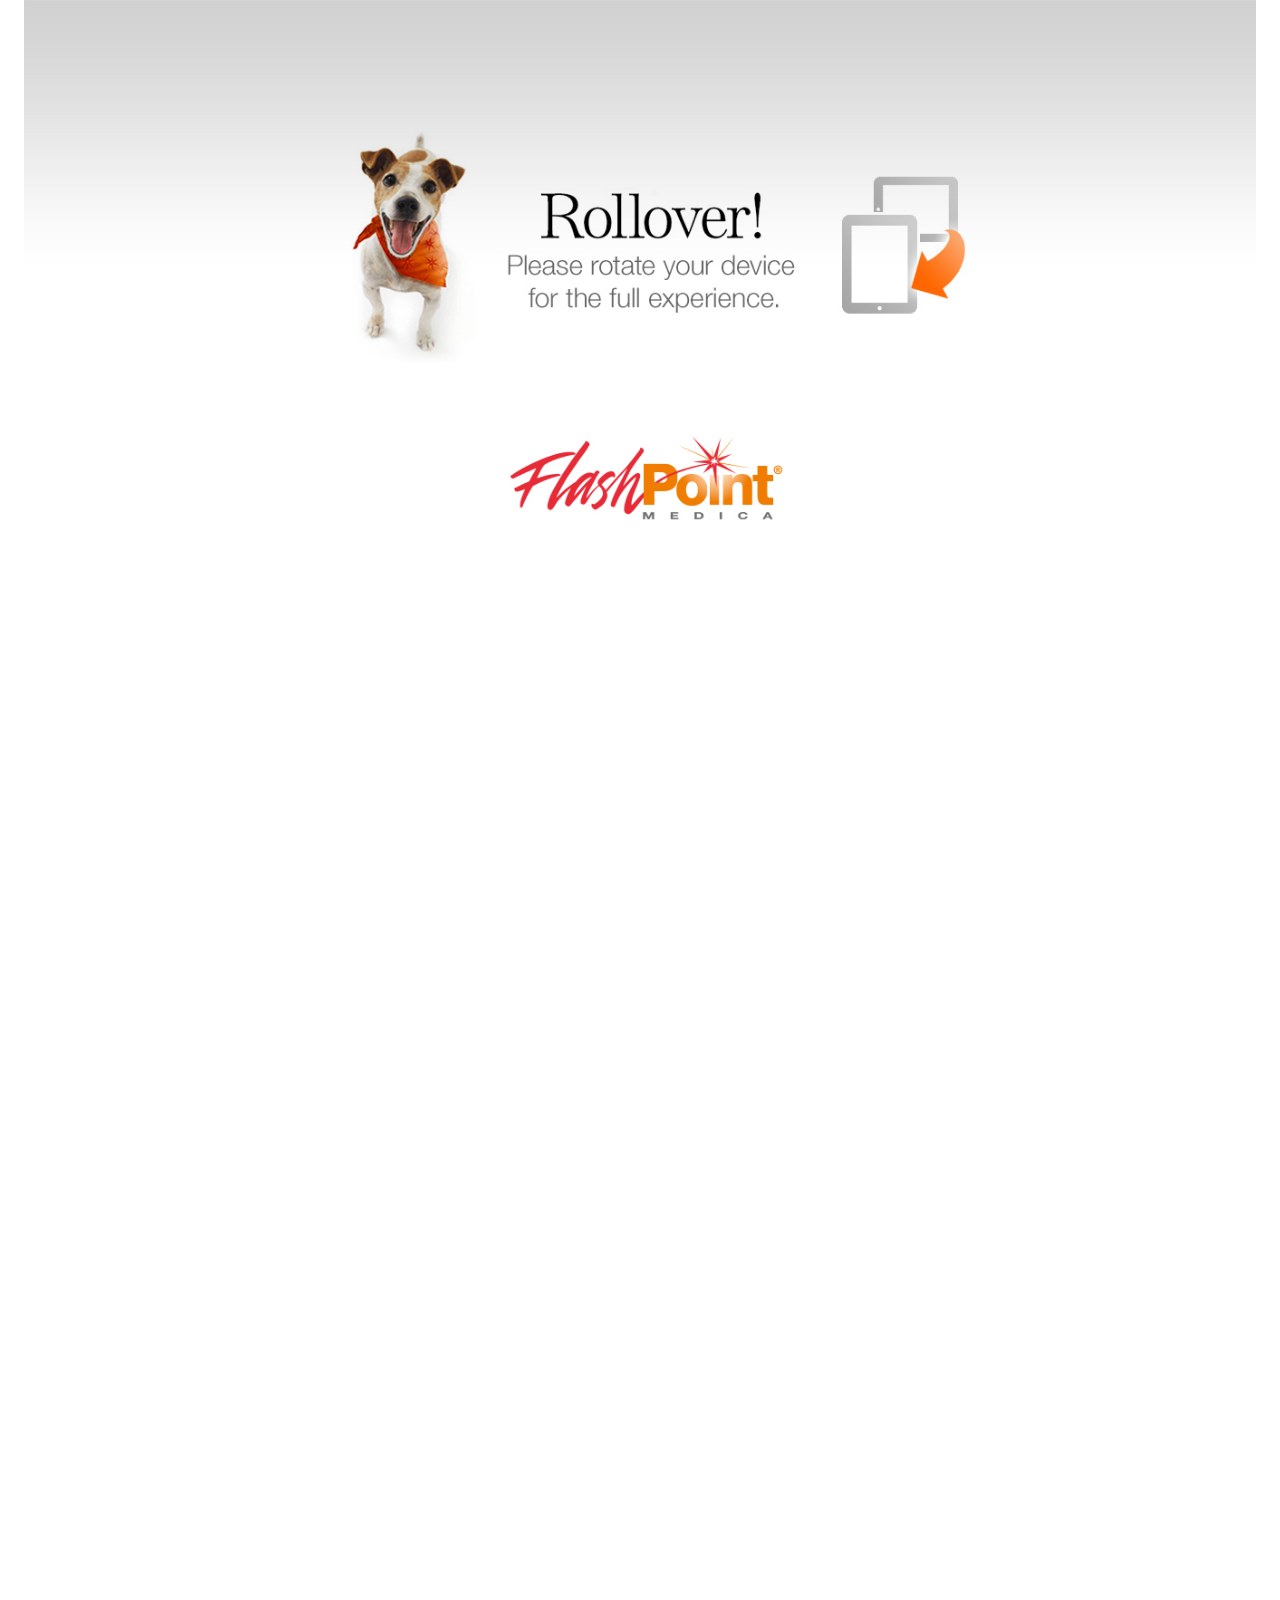
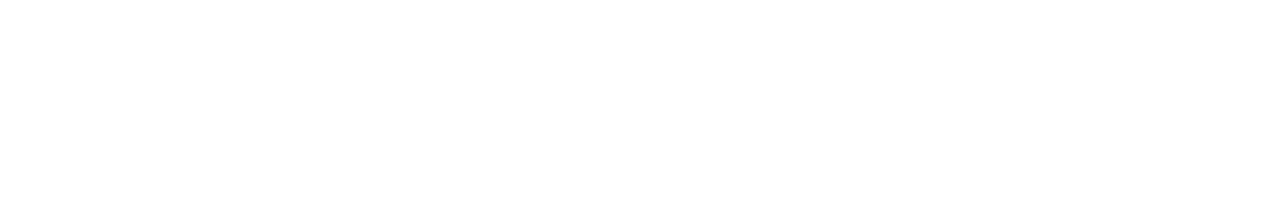
<file: mobile/index.html>
<!doctype html>
<!--[if lt IE 7]> <html class="ie6 oldie"> <![endif]-->
<!--[if IE 7]>    <html class="ie7 oldie"> <![endif]-->
<!--[if IE 8]>    <html class="ie8 oldie"> <![endif]-->
<!--[if gt IE 8]><!-->
<html class="">
<!--<![endif]-->
<head>
<meta charset="UTF-8">
<meta name="viewport" content="width=device-width, initial-scale=1">
<title>Flashpoint Medica</title>
<link href="css/boilerplate.css" rel="stylesheet" type="text/css">
<link href="css/main.css" rel="stylesheet" type="text/css">

<!-- 
To learn more about the conditional comments around the html tags at the top of the file:
paulirish.com/2008/conditional-stylesheets-vs-css-hacks-answer-neither/

Do the following if you're using your customized build of modernizr (http://www.modernizr.com/):
* insert the link to your js here
* remove the link below to the html5shiv
* add the "no-js" class to the html tags at the top
* you can also remove the link to respond.min.js if you included the MQ Polyfill in your modernizr build 
-->
<!--[if lt IE 9]>
<script src="//html5shiv.googlecode.com/svn/trunk/html5.js"></script>
<![endif]-->
<script src="js/respond.min.js"></script>
<script src="js/jquery-1.10.2.min.js"></script>
<script src="js/navi.js"></script>

</head>
<body>
	<div class="gridContainer clearfix">
      
	  <nav id="topnav" class="fluid">
	    <ul id="topnavlist" class="fluid fluidList">
	      <li id="homebtn" class="fluid">home</li>
	      <a href="clients.html"><li id="clientsbtn" class="fluid">clients</li></a>
          <a href="work.html"><li id="workbtn" class="fluid">work</li></a>
	      <a href="contact.html"><li id="contactbtn" class="fluid">contact</li></a> 
        </ul>
      </nav>
      
      <div id="logoheader" class="fluid"></div>
      
       <div id="marq" class="fluid"></div>
       
       <div id="sectionrule" class="fluid"><img src="images/rule.png" width="100%"/></div>
      
      <div id="sectionheaderdiv" class="fluid">Capabilities</div>
<div id="sectiontextdiv" class="fluid">Keep your brand center stage with innovative solutions that bring real results. We offer a solid expertise in healthcare marketing and innovative thinking to the application of digital technology.</div>
		<div id="sectionlistdiv" class="fluid"> 
      	<ul id="capeslist" class="fluid fluidList">
      		<li id="capesli1" class="fluid">Advertising & Promotions</li>
      		<li id="capesli2" class="fluid">Digital Integration</li>
      		<li id="capesli3" class="fluid">Strategic Services</li>
      		<li id="capesli4" class="fluid">Promotional Education</li>
      		<li id="capesli5" class="fluid">Global Network</li>
      	</ul>
        <div id="capesdogdiv" class="fluid"><img src="images/capesdog.png"  alt=""/></div>
       </div>
       
       
       <div id="socializewus" class="fluid">
       		<img src="images/socializewithus.png"  alt=""/>
       </div>
       
       <div id="socialhomebtns" class="fluid">
       	<ul id="socialbtslist" class="fluid fluidList">
          <a href="https://www.facebook.com/FlashpointMedica/"><li id="fbhomeli" class="fluid"><img src="images/fb_home.png"/></li></a>
          <a href="http://twitter.com/flashpointny"><li id="twitterhomeli" class="fluid"><img src="images/twitter_home.png"/></li></a>
          <a href="http://www.linkedin.com/company/74781?trk=tyah"><li id="linkedinhomeli" class="fluid"><img src="images/linkedin_home.png"/></li></a>
        </ul>
        </div>
        
        <footer id="homefooter" class="fluid">
        	<p>&#169; 2013 Flashpoint Medica. All rights reserved.</p>
        </footer>
  
  
  
  
  
  
</div>
</body>
</html>
</file>
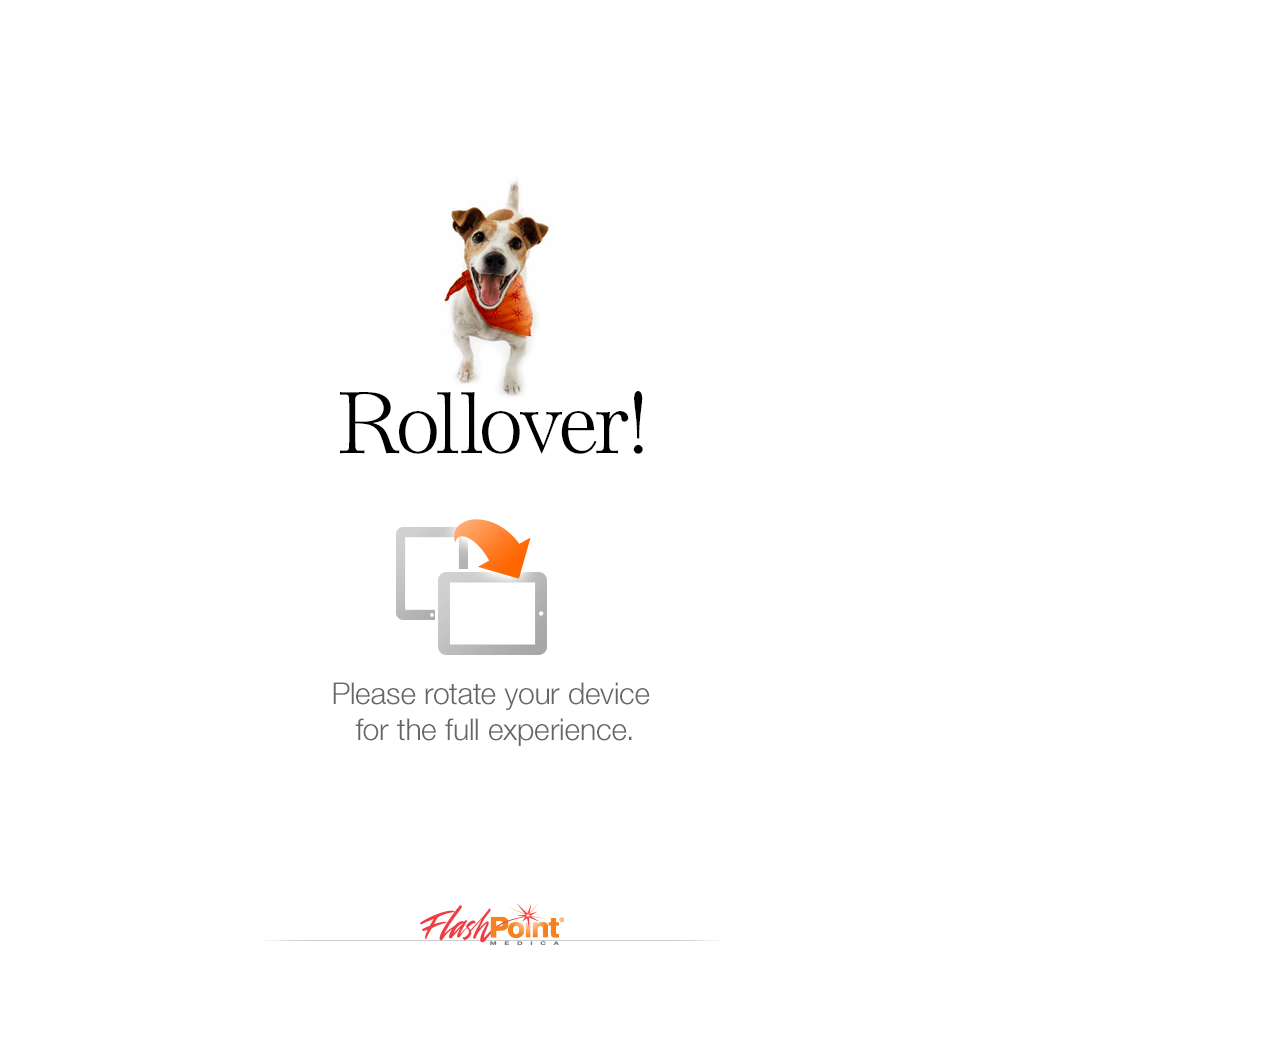
<file: ipad/rollover.html>
<!DOCTYPE html PUBLIC "-//W3C//DTD XHTML 1.0 Transitional//EN" "http://www.w3.org/TR/xhtml1/DTD/xhtml1-transitional.dtd">
<html xmlns="http://www.w3.org/1999/xhtml">
<head>
<meta http-equiv="Content-Type" content="text/html; charset=UTF-8" />
<title>Flashpoint Medica</title>

<script src="../js/script.js"></script>

<script>

		readDeviceOrientation();
		window.onorientationchange = readDeviceOrientation;
			function readDeviceOrientation() {                 		
				if (Math.abs(window.orientation) === 90) {
					// Landscape
					//alert("landscape 2");
					//$("#coverSoTheMarqueeCanScroll2").hide();
					window.location="http://www.flashpointmedica.com/";
					
					
					
					
					
				} else {//
					// Portrait
					//alert("Portrait");
					
					
					
					//window.location.href="http://www.flashpointmedica.com/jenny/v3/ipad/rollover.html";
					
			
					//$(window).scrollTo(0,1100);
					//$("#coverSoTheMarqueeCanScroll2").css('top','0');
					//$("#coverSoTheMarqueeCanScroll2").css('left','0');
					//$("#coverSoTheMarqueeCanScroll2").css('z-index','98000');
					//setTimeout(function() {
					//$("#coverSoTheMarqueeCanScroll2").show();
					//},300)
					
					//$("#coverSoTheMarqueeCanScroll2").css('top','0');
					//$("#coverSoTheMarqueeCanScroll2").css('margin-left','0');
					//$("#coverSoTheMarqueeCanScroll2").css('z-index','9700');
					//document.getElementById('coverSoTheMarqueeCanScroll2').src='../img/ipad-portrait.png'
				}
			}


</script>
</head>

<body>

<img class="paw1" src="../img/ipad-portrait2.png" style="margin-left:100px;"   />
</body>
</html>
</file>
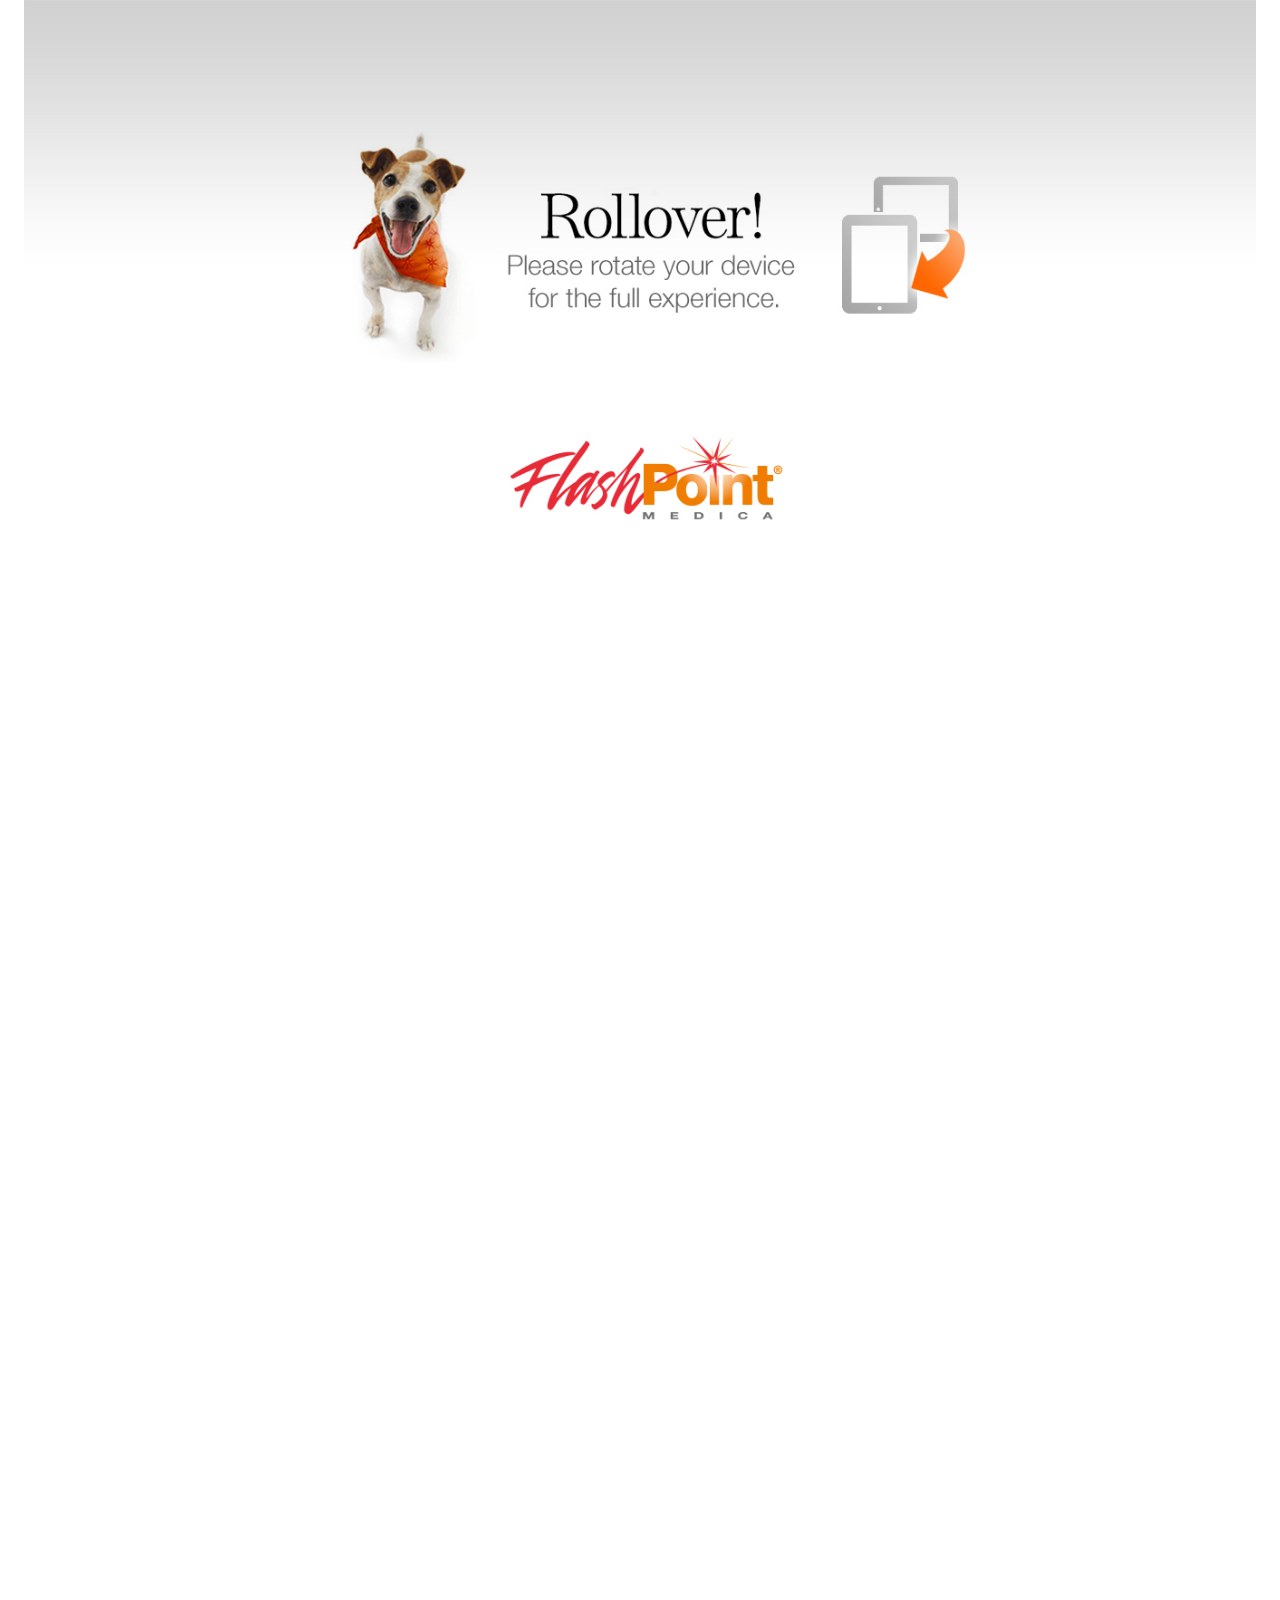
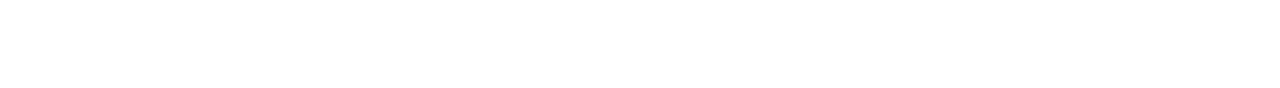
<file: mobile/clients.html>
<!doctype html>
<!--[if lt IE 7]> <html class="ie6 oldie"> <![endif]-->
<!--[if IE 7]>    <html class="ie7 oldie"> <![endif]-->
<!--[if IE 8]>    <html class="ie8 oldie"> <![endif]-->
<!--[if gt IE 8]><!-->
<html class="">
<!--<![endif]-->
<head>
<meta charset="UTF-8">
<meta name="viewport" content="width=device-width, initial-scale=1">
<title>Flashpoint Medica</title>
<link href="css/boilerplate.css" rel="stylesheet" type="text/css">
<link href="css/main.css" rel="stylesheet" type="text/css">
<!-- 
To learn more about the conditional comments around the html tags at the top of the file:
paulirish.com/2008/conditional-stylesheets-vs-css-hacks-answer-neither/

Do the following if you're using your customized build of modernizr (http://www.modernizr.com/):
* insert the link to your js here
* remove the link below to the html5shiv
* add the "no-js" class to the html tags at the top
* you can also remove the link to respond.min.js if you included the MQ Polyfill in your modernizr build 
-->
<!--[if lt IE 9]>
<script src="//html5shiv.googlecode.com/svn/trunk/html5.js"></script>
<![endif]-->
<script src="js/respond.min.js"></script>
<script src="js/jquery-1.10.2.min.js"></script>
<script src="js/navcl.js"></script>
</head>
<body>
	<div class="gridContainer clearfix">
    	<nav id="topnav" class="fluid">
	    <ul id="topnavlist" class="fluid fluidList">
	      <a href="index.html"><li id="homebtn" class="fluid">home</li></a>
	      <li id="clientsbtn" class="fluid">clients</li>
          <a href="work.html"><li id="workbtn" class="fluid">work</li></a>
	      <a href="contact.html"><li id="contactbtn" class="fluid">contact</li></a>
        </ul>
      </nav>
       
       <div id="innerlogodiv" class="fluid">
   		 <ul id="innertopheaderlist" class="fluid fluidList">
        		<li id="innerlogoli" class="fluid"></li>
           	<li id="selectedworkbtnli" class="fluid"></li>
         </ul> 
        </div>
        
      <div id="sectionheaderdiv" class="fluid">Clients</div>
<div id="sectiontextdiv" class="fluid">Some of the world’s best healthcare companies are our companions.</div>
		<div id="sectionlistdiv" class="fluid"> 
      	<ul id="clientslist" class="fluid fluidList">
      		<li id="clientsli1" class="fluid">&#8226; Acorda Therapeutics: <span style="color:#ff6600"><strong>Ampyra</strong></span></li>
      		<li id="clientsli2" class="fluid">&#8226; Celgene: <span style="color:#ff6600"><strong>LifebankUSA</strong></span></li>
      		<li id="clientsli3" class="fluid">&#8226; Crescendo Bioscience: <span style="color:#ff6600"><strong>Vectra DA</strong></span></li>
           <li id="clientsli9" class="fluid">&#8226; Entrotech Life Sciences: <span style="color:#ff6600"><strong>Antimicrobial Franchise</strong></span></li>
      		<li id="clientsli4" class="fluid">&#8226; Genentech: <span style="color:#ff6600"><strong>Actemra, Tarceva</strong></span></li>
           <li id="clientsli5" class="fluid">&#8226; Gilead: <span style="color:#ff6600"><strong>HIV Franchise</strong></span></li>
           <li id="clientsli6" class="fluid">&#8226; ProStrakan: <span style="color:#ff6600"><strong>Sancuso</strong></span></li>
           <li id="clientsli7" class="fluid">&#8226; Supernus Pharmaceuticals: <span style="color:#ff6600"><strong>Oxtellar XR</strong></span></li>
           <li id="clientsli8" class="fluid">&#8226; Takeda: <span style="color:#ff6600"><strong>Fasiglifam</strong></span></li>
      	</ul>
       </div>
       
      <!-- 
      <div id="sectionrule" class="fluid"><img src="images/rule.png" width="100%"/></div>
      <div id="sectionheaderdiv" class="fluid">Best-in-show Ideas</div>
       <div id="bestinshowdiv" class="fluid">
   		 <ul id="bestinshowlist" class="fluid fluidList">
            	  <li id="bestinshowli1" class="fluid"></li>
                <li id="bestinshowli2" class="fluid"></li>
                <li id="bestinshowli3" class="fluid"></li>
                <li id="bestinshowli4" class="fluid"></li>
                <li id="bestinshowli5" class="fluid"></li>
           </ul>
        </div> 
    -->

       
       
<!--<--DO NOT REMOVE BELOW THIS-->
<div id="socializewus" class="fluid">
       		<img src="images/socializewithus.png"  alt=""/>
       </div>
       
       <div id="socialhomebtns" class="fluid">
       	<ul id="socialbtslist" class="fluid fluidList">
          <a href="https://www.facebook.com/FlashpointMedica/"><li id="fbhomeli" class="fluid"><img src="images/fb_home.png"/></li></a>
          <a href="http://twitter.com/flashpointny"><li id="twitterhomeli" class="fluid"><img src="images/twitter_home.png"/></li></a>
          <a href="http://www.linkedin.com/company/74781?trk=tyah"><li id="linkedinhomeli" class="fluid"><img src="images/linkedin_home.png"/></li></a>
        </ul>
        </div>
        
        <footer id="homefooter" class="fluid">
        	<p>&#169; 2013 Flashpoint Medica. All rights reserved.</p>
        </footer>
  
  
  
  
  
  
</div>
</body>
</html>
</file>
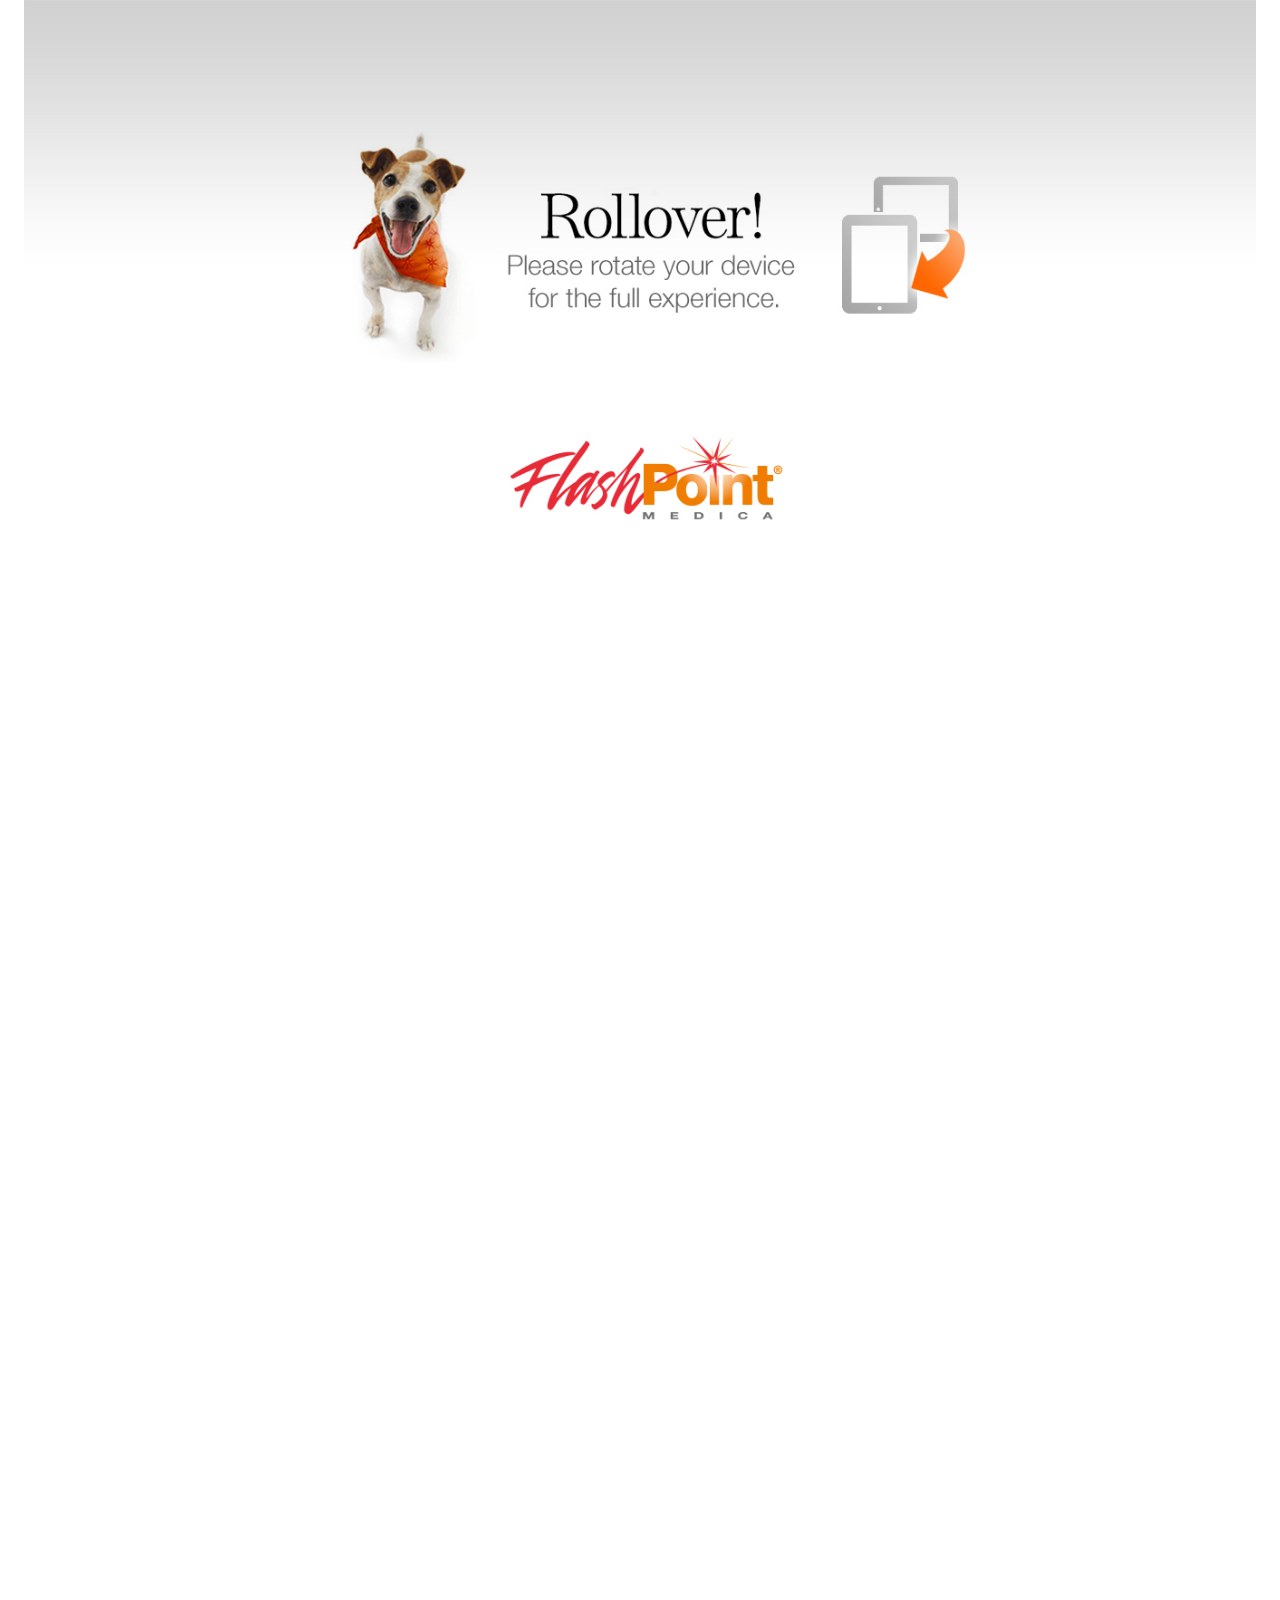
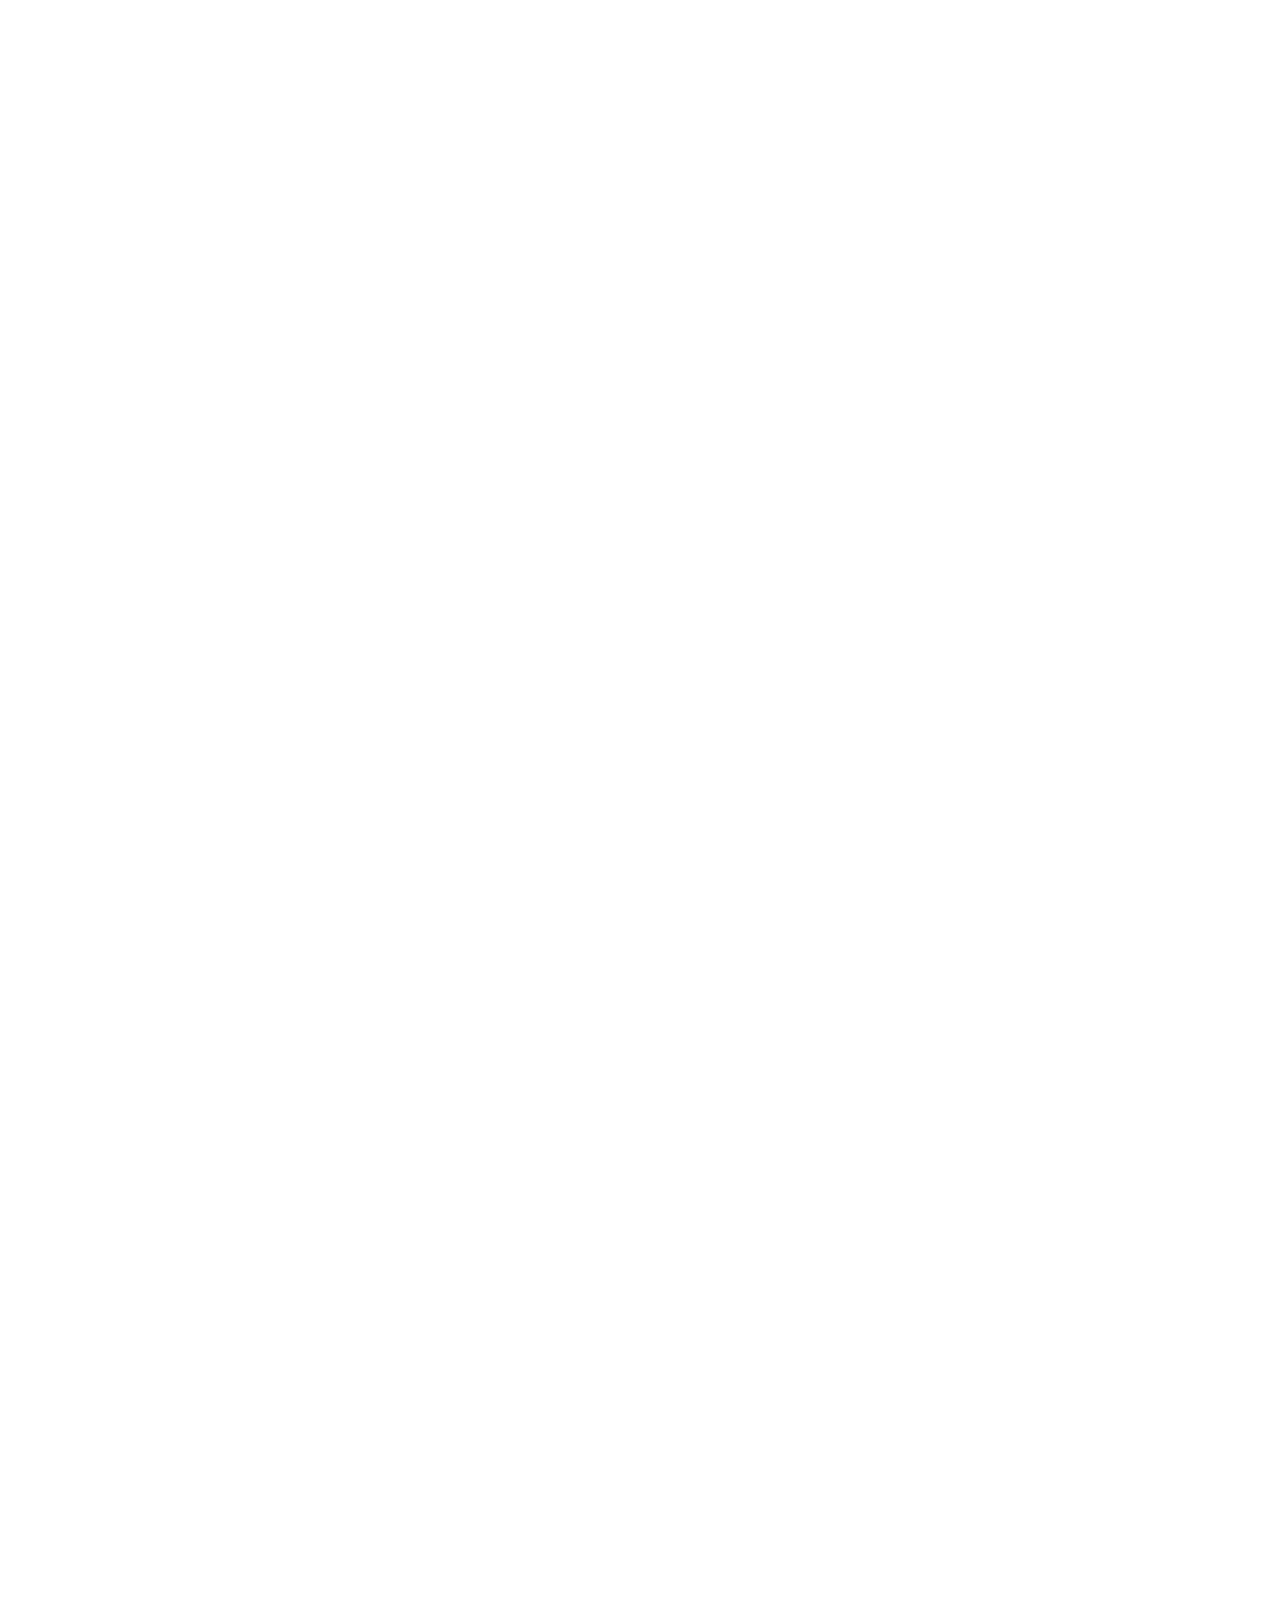
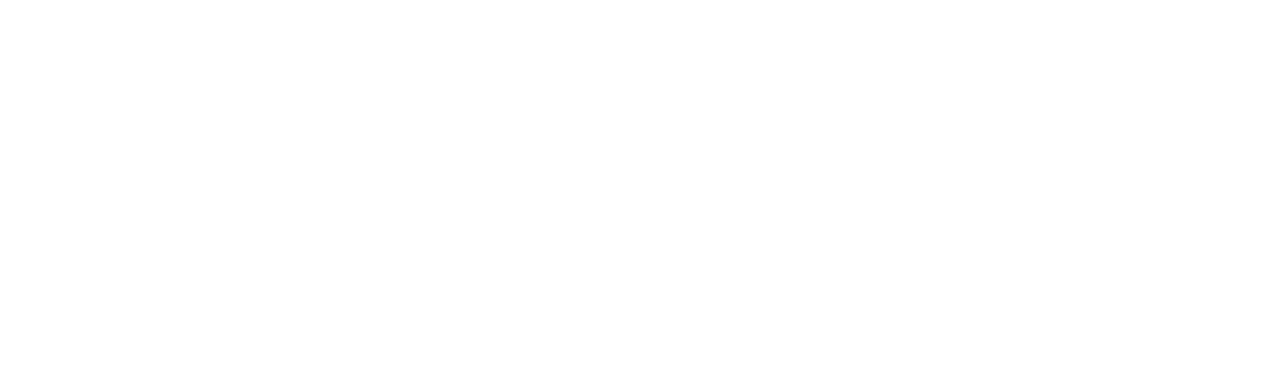
<file: mobile/contact.html>
<!doctype html>
<!--[if lt IE 7]> <html class="ie6 oldie"> <![endif]-->
<!--[if IE 7]>    <html class="ie7 oldie"> <![endif]-->
<!--[if IE 8]>    <html class="ie8 oldie"> <![endif]-->
<!--[if gt IE 8]><!-->
<html class="">
<!--<![endif]-->
<head>
<meta charset="UTF-8">
<meta name="viewport" content="width=device-width, initial-scale=1">
<title>Flashpoint Medica</title>
<link href="css/boilerplate.css" rel="stylesheet" type="text/css">
<link href="css/main.css" rel="stylesheet" type="text/css">
<!-- 
To learn more about the conditional comments around the html tags at the top of the file:
paulirish.com/2008/conditional-stylesheets-vs-css-hacks-answer-neither/

Do the following if you're using your customized build of modernizr (http://www.modernizr.com/):
* insert the link to your js here
* remove the link below to the html5shiv
* add the "no-js" class to the html tags at the top
* you can also remove the link to respond.min.js if you included the MQ Polyfill in your modernizr build 
-->
<!--[if lt IE 9]>
<script src="//html5shiv.googlecode.com/svn/trunk/html5.js"></script>
<![endif]-->
<script src="js/respond.min.js"></script>
<script src="js/jquery-1.10.2.min.js"></script>
<script src="js/navco.js"></script>
</head>
<body>
	<div class="gridContainer clearfix">
    	<nav id="topnav" class="fluid">
	    <ul id="topnavlist" class="fluid fluidList">
	      <a href="index.html"><li id="homebtn" class="fluid">home</li></a>
	      <a href="clients.html"><li id="clientsbtn" class="fluid">clients</li></a>
          <a href="work.html"><li id="workbtn" class="fluid">work</li></a>
	      <li id="contactbtn" class="fluid">contact</li>
        </ul>
      </nav>
       
       <div id="innerlogodiv" class="fluid">
   		 <ul id="innertopheaderlist" class="fluid fluidList">
        		<li id="innerlogoli" class="fluid"></li>
              <li id="leadershipbtnli" class="fluid"><img src="images/contactspacer.png" width="100%"/></li>
         </ul> 
        </div>
        
      <div id="sectionheaderdiv" class="fluid">Engage With Us</div>
			<div id="sectiontextdiv" class="fluid">
        	<div id="address">Flashpoint Medica<br/>158 West 29th Street<br/>5th Floor<br/>New York, NY 10001<br/>Email:<a href="mailto:info@flashpointmedica.com">info@flashpointmedica.com</a></div>
        	<div id="directionsbtn" class="fluid"><a onclick="openmapsapp();"><img src="images/directionsbtn.png"/></a></div>
		</div>

    
    	<div id="leadersdiv" class="fluid">
   		 <ul id="leaderlist" class="fluid fluidList">
            	  <li id="leadersli1" class="fluid"><img src="images/charlene_ll.jpg" width="100%"/><a href="tel:212-894-9753"><img src="images/phone.png" width="15%"/></a><a href="mailto:charlene.prounis@flashpointmedica.com"><img src="images/email_ll.png" width="15%"/></a></li>
                <li id="leadersrule" class="fluid"><img src="images/leadersrule.png"/></li>
                <li id="leadersli2" class="fluid"><img src="images/shira_ll.jpg" width="100%"/><a href="tel:212-894-9763"><img src="images/phone.png" width="15%"/></a><a href="mailto:shira.lawlor@flashpointmedica.com"><img src="images/email_ll.png" width="15%"/></a></li>
          </ul>
        </div>
      
    
         <div id="sectionrule" class="fluid"><img src="images/rule.png" width="100%"/></div>
         
         <div id="sectionheaderdiv" class="fluid">Join the Pack</div>
         <div id="sectiontextdiv" class="fluid">Think Flashpoint Medica might be right for you? Get in touch with our recruiter.</div>
    	<div id="leadersdiv" class="fluid">
   		 <ul id="leaderlist" class="fluid fluidList">
            	  <li id="leadersli3" class="fluid"><img src="images/laura_ll.jpg" width="100%"/><a href="mailto:laura.azar@flashpointmedica.com"><img src="images/email_ll.png" width="15%"/></a></li>
          </ul>
        </div>
       
       
       
       
       
<!--<--DO NOT REMOVE BELOW THIS-->
<div id="socializewus" class="fluid">
       		<img src="images/socializewithus.png"  alt=""/>
       </div>
       
       <div id="socialhomebtns" class="fluid">
       	<ul id="socialbtslist" class="fluid fluidList">
          <a href="https://www.facebook.com/FlashpointMedica/"><li id="fbhomeli" class="fluid"><img src="images/fb_home.png"/></li></a>
          <a href="http://twitter.com/flashpointny"><li id="twitterhomeli" class="fluid"><img src="images/twitter_home.png"/></li></a>
          <a href="http://www.linkedin.com/company/74781?trk=tyah"><li id="linkedinhomeli" class="fluid"><img src="images/linkedin_home.png"/></li></a>
        </ul>
        </div>
        
        <footer id="homefooter" class="fluid">
        	<p>&#169; 2013 Flashpoint Medica. All rights reserved.</p>
        </footer>
        
  
  
  
  
  
  
</div>
</body>
</html>
</file>
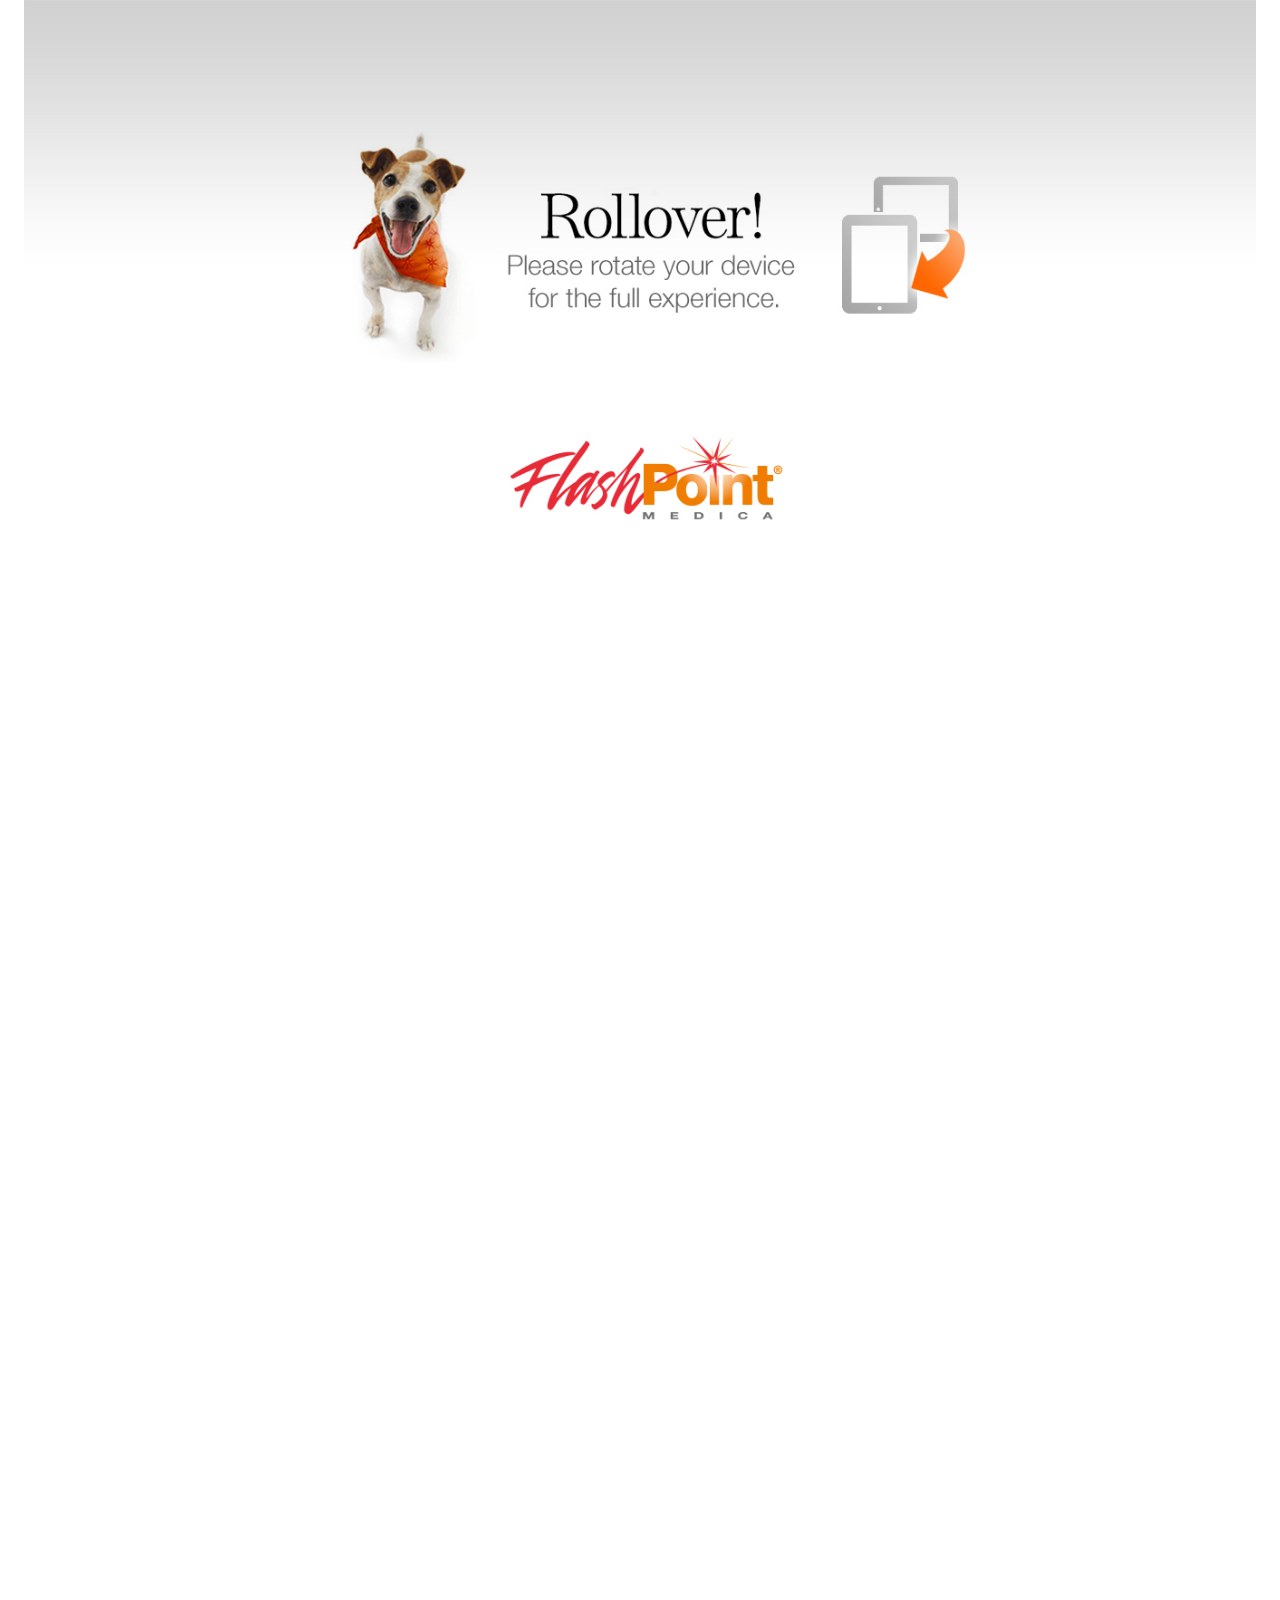
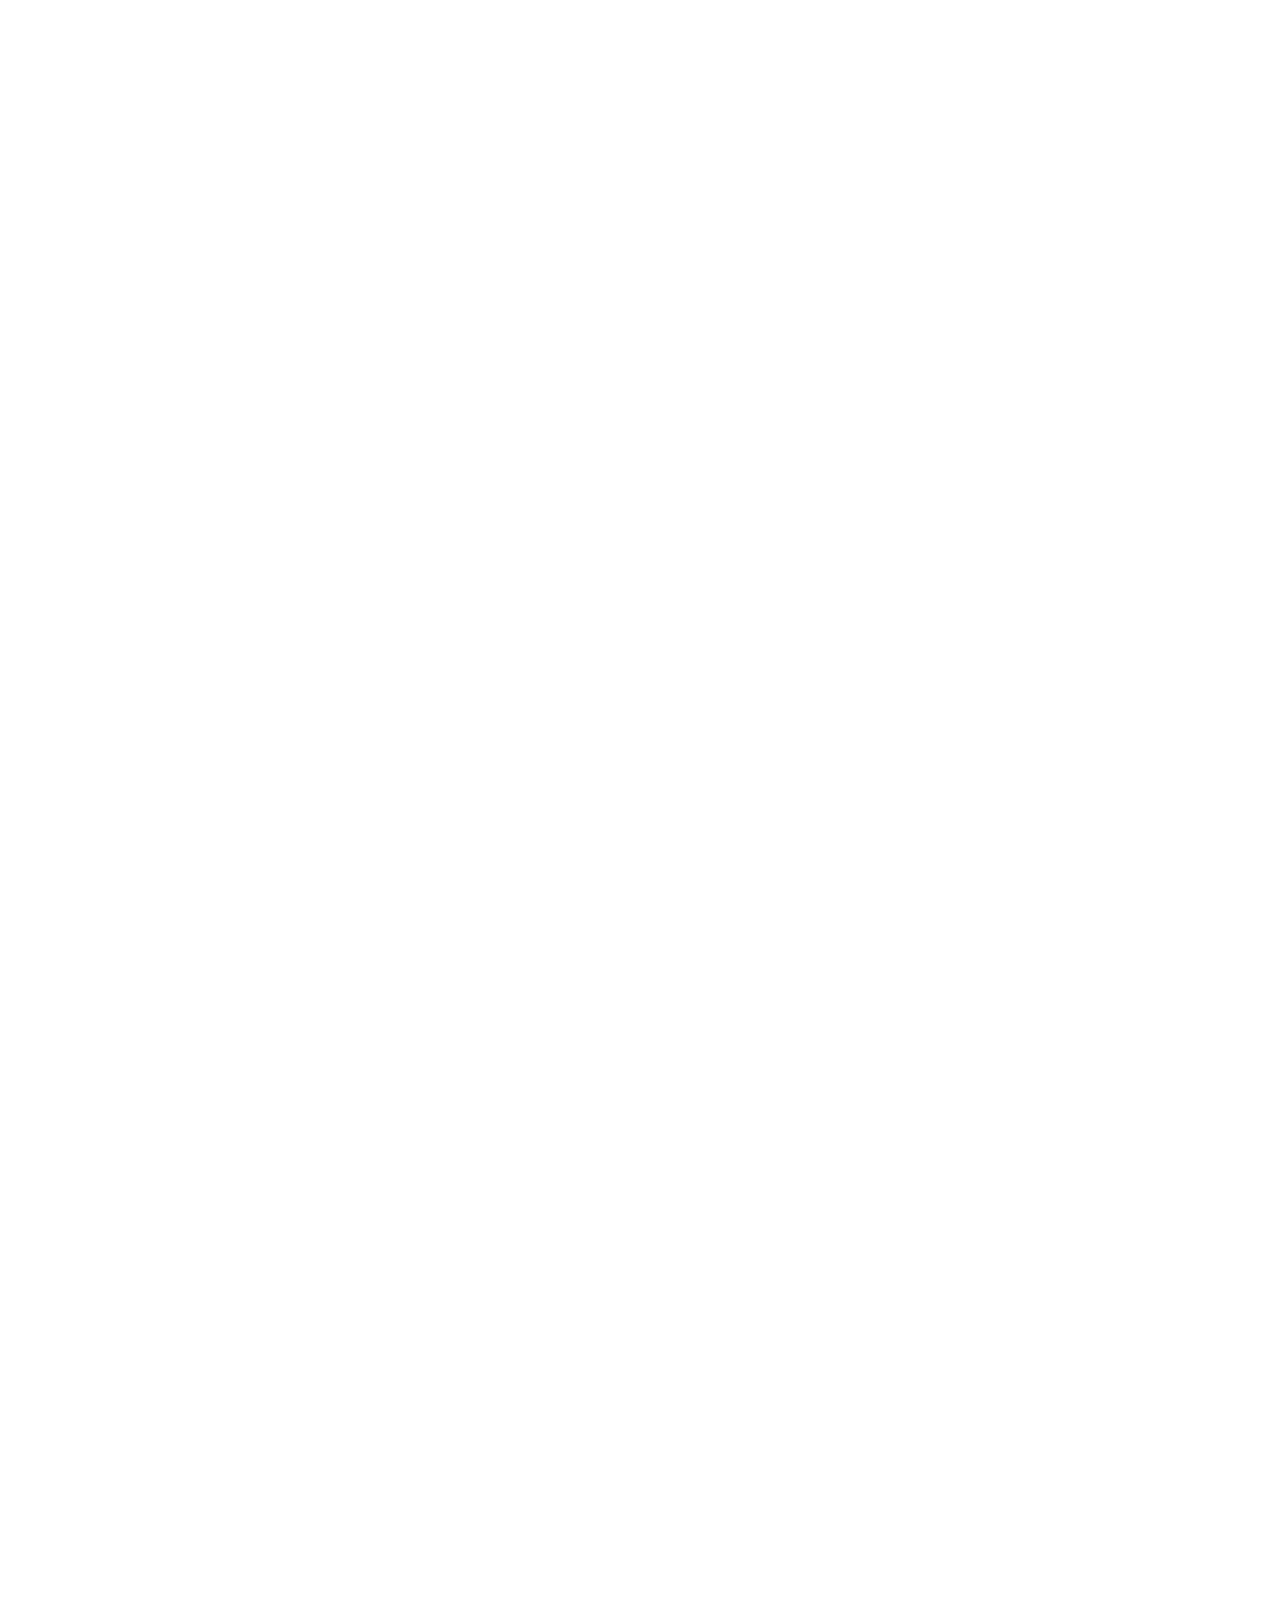
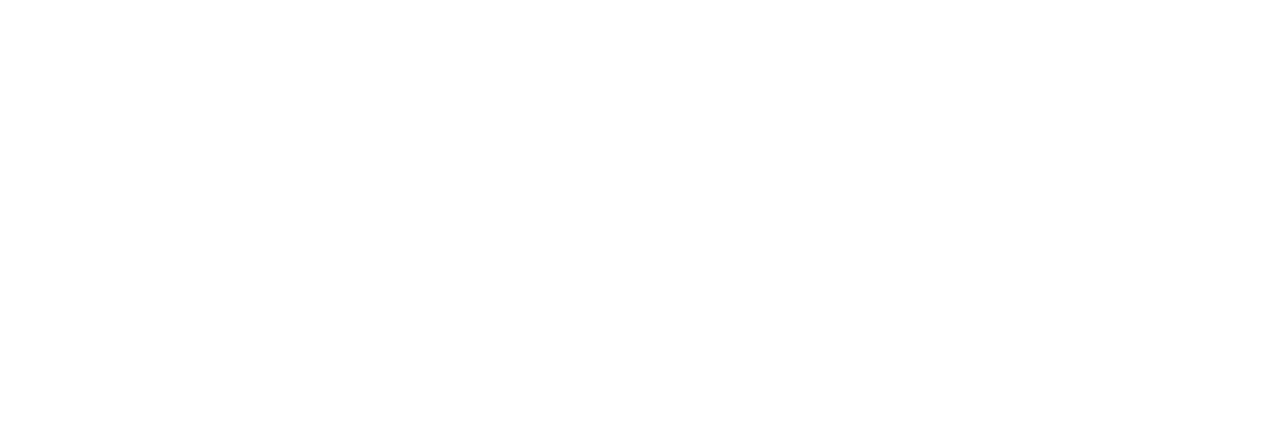
<file: mobile/work.html>
<!doctype html>
<!--[if lt IE 7]> <html class="ie6 oldie"> <![endif]-->
<!--[if IE 7]>    <html class="ie7 oldie"> <![endif]-->
<!--[if IE 8]>    <html class="ie8 oldie"> <![endif]-->
<!--[if gt IE 8]><!-->
<html class="">
<!--<![endif]-->
<head>
<meta charset="UTF-8">
<meta name="viewport" content="width=device-width, initial-scale=1">
<title>Flashpoint Medica</title>
<link href="css/boilerplate.css" rel="stylesheet" type="text/css">
<link href="css/main.css" rel="stylesheet" type="text/css">
<!-- 
To learn more about the conditional comments around the html tags at the top of the file:
paulirish.com/2008/conditional-stylesheets-vs-css-hacks-answer-neither/

Do the following if you're using your customized build of modernizr (http://www.modernizr.com/):
* insert the link to your js here
* remove the link below to the html5shiv
* add the "no-js" class to the html tags at the top
* you can also remove the link to respond.min.js if you included the MQ Polyfill in your modernizr build 
-->
<!--[if lt IE 9]>
<script src="//html5shiv.googlecode.com/svn/trunk/html5.js"></script>
<![endif]-->
<script src="js/respond.min.js"></script>
<script src="js/jquery-1.10.2.min.js"></script>
<script src="js/navw.js"></script>
</head>
<body>
	<div class="gridContainer clearfix">
    	<nav id="topnav" class="fluid">
	    <ul id="topnavlist" class="fluid fluidList">
	      <a href="index.html"><li id="homebtn" class="fluid">home</li></a>
	      <a href="clients.html"><li id="clientsbtn" class="fluid">clients</li></a>
          <li id="workbtn" class="fluid">work</li>
	      <a href="contact.html"><li id="contactbtn" class="fluid">contact</li></a>
        </ul>
      </nav>
       
       <div id="innerlogodiv" class="fluid">
   		 <ul id="innertopheaderlist" class="fluid fluidList">
        		<li id="innerlogoli" class="fluid"></li>
           	<a href="#clientsli9"><li id="selectedworkbtnli" class="fluid"></li></a>
         </ul> 
        </div>
        
     <!-- <div id="sectionheaderdiv" class="fluid">Clients</div>
<div id="sectiontextdiv" class="fluid">Some of the world’s best healthcare companies have been our companions.</div>
		<div id="sectionlistdiv" class="fluid"> 
      	<ul id="clientslist" class="fluid fluidList">
      		<li id="clientsli1" class="fluid">&#8226; Acorda Therapeutics: <strong>Ampyra</strong></li>
      		<li id="clientsli2" class="fluid">&#8226; Celgene: <strong>Life Bank USA</strong></li>
      		<li id="clientsli3" class="fluid">&#8226; Crescendo BioScience: <strong>Vectra DA</strong></li>
      		<li id="clientsli4" class="fluid">&#8226; Geistlich: <strong>Bio-Oss, Bio-Gide</strong></li>
      		<li id="clientsli5" class="fluid">&#8226; Genentech: <strong>Actemra, Tarceva, Nutropin</strong></li>
           <li id="clientsli6" class="fluid">&#8226; Gilead: <strong>HIV Franchise</strong></li>
           <li id="clientsli7" class="fluid">&#8226; Prostrakan: <strong>Sancuso</strong></li>
           <li id="clientsli8" class="fluid">&#8226; Supernus Pharmaceutical: <strong>Oxtellar XR</strong></li>
           <li id="clientsli9" class="fluid">&#8226; Takeda: <strong>Fasiglifam</strong></li>
      	</ul>
       </div>
       
       <div id="sectionrule" class="fluid"><img src="images/rule.png" width="100%"/></div>-->

       <div id="sectionheaderdiv" class="fluid">Best-in-show Ideas</div>
       <div id="sectionheaderimage" class="fluid"></div>
    <div id="bestinshowdiv" class="fluid">
   		 <ul id="bestinshowlist" class="fluid fluidList">
            	  <li id="bestinshowli1" class="fluid"></li>
                <li id="bestinshowli2" class="fluid"></li>
                <li id="bestinshowli3" class="fluid"></li>
                <li id="bestinshowli4" class="fluid"></li>
                <li id="bestinshowli5" class="fluid"></li>
                <li id="bestinshowli7" class="fluid"></li>
                <li id="bestinshowli6" class="fluid"></li>
                <li id="bestinshowli8" class="fluid"></li> 
           </ul>
        </div>
    

       
       
<!--<--DO NOT REMOVE BELOW THIS-->
<div id="socializewus" class="fluid">
       		<img src="images/socializewithus.png"  alt=""/>
       </div>
       
       <div id="socialhomebtns" class="fluid">
       	<ul id="socialbtslist" class="fluid fluidList">
          <a href="https://www.facebook.com/FlashpointMedica/"><li id="fbhomeli" class="fluid"><img src="images/fb_home.png"/></li></a>
          <a href="http://twitter.com/flashpointny"><li id="twitterhomeli" class="fluid"><img src="images/twitter_home.png"/></li></a>
          <a href="http://www.linkedin.com/company/74781?trk=tyah"><li id="linkedinhomeli" class="fluid"><img src="images/linkedin_home.png"/></li></a>
        </ul>
        </div>
        
        <footer id="homefooter" class="fluid">
        	<p>&#169; 2013 Flashpoint Medica. All rights reserved.</p>
        </footer>
  
  
  
  
  
  
</div>
</body>
</html>
</file>
<file: mobile/css/boilerplate.css>
/*
/*
 * HTML5 ✰ Boilerplate v3.0.2
 *
 * What follows is the result of much research on cross-browser styling.
 * Credit left inline and big thanks to Nicolas Gallagher, Jonathan Neal,
 * Kroc Camen, and the H5BP dev community and team.
 *
 * Detailed information about this CSS: h5bp.com/css
 * 
 * Dreamweaver modifications:
 * 1. Commented out selection highlight
 * 2. Removed media queries section (we add our own in a separate file)
 *
 * ==|== normalize ==========================================================
 */


/* =============================================================================
   HTML5 display definitions
   ========================================================================== */

article, aside, details, figcaption, figure, footer, header, hgroup, nav, section { display: block; }
audio, canvas, video { display: inline-block; *display: inline; *zoom: 1; }
audio:not([controls]) { display: none; }
[hidden] { display: none; }

/* =============================================================================
   Base
   ========================================================================== */

/*
 * 1. Correct text resizing oddly in IE6/7 when body font-size is set using em units
 * 2. Prevent iOS text size adjust on device orientation change, without disabling user zoom: h5bp.com/g
 */

html { font-size: 100%; -webkit-text-size-adjust: 100%; -ms-text-size-adjust: 100%; }

html, button, input, select, textarea {
	color: #222;
}

body { 
	margin: 0;
	font-size: 1em; 
	line-height: 1.4; 
}

/* 
 * Remove text-shadow in selection highlight: h5bp.com/i
 * These selection declarations have to be separate
 * Also: hot pink! (or customize the background color to match your design)
 */

/* Dreamweaver: uncomment these if you do want to customize the selection highlight
 *::-moz-selection { background: #fe57a1; color: #fff; text-shadow: none; }
 *::selection { background: #fe57a1; color: #fff; text-shadow: none; }
 */

/* =============================================================================
   Links
   ========================================================================== */

a { color: #00e; }
a:visited { color: #551a8b; }
a:hover { color: #06e; }
a:focus { outline: thin dotted; }

/* Improve readability when focused and hovered in all browsers: h5bp.com/h */
a:hover, a:active { outline: 0; }


/* =============================================================================
   Typography
   ========================================================================== */

abbr[title] { border-bottom: 1px dotted; }

b, strong { font-weight: bold; }

blockquote { margin: 1em 40px; }

dfn { font-style: italic; }

hr { display: block; height: 1px; border: 0; border-top: 1px solid #ccc; margin: 1em 0; padding: 0; }

ins { background: #ff9; color: #000; text-decoration: none; }

mark { background: #ff0; color: #000; font-style: italic; font-weight: bold; }

/* Redeclare monospace font family: h5bp.com/j */
pre, code, kbd, samp { font-family: monospace, serif; _font-family: 'courier new', monospace; font-size: 1em; }

/* Improve readability of pre-formatted text in all browsers */
pre { white-space: pre; white-space: pre-wrap; word-wrap: break-word; }

q { quotes: none; }
q:before, q:after { content: ""; content: none; }

small { font-size: 85%; }

/* Position subscript and superscript content without affecting line-height: h5bp.com/k */
sub, sup { font-size: 75%; line-height: 0; position: relative; vertical-align: baseline; }
sup { top: -0.5em; }
sub { bottom: -0.25em; }


/* =============================================================================
   Lists
   ========================================================================== */

ul, ol { margin: 1em 0; padding: 0 0 0 40px; }
dd { margin: 0 0 0 40px; }
nav ul, nav ol { list-style: none; list-style-image: none; margin: 0; padding: 0; }


/* =============================================================================
   Embedded content
   ========================================================================== */

/*
 * 1. Improve image quality when scaled in IE7: h5bp.com/d
 * 2. Remove the gap between images and borders on image containers: h5bp.com/i/440
 */

img { border: 0; -ms-interpolation-mode: bicubic; vertical-align: middle; }

/*
 * Correct overflow not hidden in IE9
 */

svg:not(:root) { overflow: hidden; }


/* =============================================================================
   Figures
   ========================================================================== */

figure { margin: 0; }


/* =============================================================================
   Forms
   ========================================================================== */

form { margin: 0; }
fieldset { border: 0; margin: 0; padding: 0; }

/* Indicate that 'label' will shift focus to the associated form element */
label { cursor: pointer; }

/*
 * 1. Correct color not inheriting in IE6/7/8/9
 * 2. Correct alignment displayed oddly in IE6/7
 */

legend { border: 0; *margin-left: -7px; padding: 0; white-space: normal; }

/*
 * 1. Correct font-size not inheriting in all browsers
 * 2. Remove margins in FF3/4 S5 Chrome
 * 3. Define consistent vertical alignment display in all browsers
 */

button, input, select, textarea { font-size: 100%; margin: 0; vertical-align: baseline; *vertical-align: middle; }

/*
 * 1. Define line-height as normal to match FF3/4 (set using !important in the UA stylesheet)
 */

button, input { line-height: normal; }

/*
 * 1. Display hand cursor for clickable form elements
 * 2. Allow styling of clickable form elements in iOS
 * 3. Correct inner spacing displayed oddly in IE7 (doesn't effect IE6)
 */

button, input[type="button"], input[type="reset"], input[type="submit"] { cursor: pointer; -webkit-appearance: button; *overflow: visible; }

/*
 * Re-set default cursor for disabled elements
 */

button[disabled], input[disabled] { cursor: default; }

/*
 * Consistent box sizing and appearance
 */

input[type="checkbox"], input[type="radio"] { box-sizing: border-box; padding: 0; *width: 13px; *height: 13px; }
input[type="search"] { -webkit-appearance: textfield; -moz-box-sizing: content-box; -webkit-box-sizing: content-box; box-sizing: content-box; }
input[type="search"]::-webkit-search-decoration, input[type="search"]::-webkit-search-cancel-button { -webkit-appearance: none; }

/*
 * Remove inner padding and border in FF3/4: h5bp.com/l
 */

button::-moz-focus-inner, input::-moz-focus-inner { border: 0; padding: 0; }

/*
 * 1. Remove default vertical scrollbar in IE6/7/8/9
 * 2. Allow only vertical resizing
 */

textarea { overflow: auto; vertical-align: top; resize: vertical; }

/* Colors for form validity */
input:valid, textarea:valid {  }
input:invalid, textarea:invalid { background-color: #f0dddd; }


/* =============================================================================
   Tables
   ========================================================================== */
/* 
 * 'border-collapse: collapse;' needs to be overridden in designs having tables with rounded corners and drop shadows.
*/
table { border-collapse: collapse; border-spacing: 0; }
td { vertical-align: top; }

/* =============================================================================
   Chrome Frame Prompt
   ========================================================================== */

.chromeframe { margin: 0.2em 0; background: #ccc; color: black; padding: 0.2em 0; }


/* ==|== primary styles =====================================================
   Author:
   ========================================================================== */
















/* ==|== non-semantic helper classes ========================================
   Please define your styles before this section.
   ========================================================================== */

/* For image replacement */
.ir { display: block; border: 0; text-indent: -999em; overflow: hidden; background-color: transparent; background-repeat: no-repeat; text-align: left; direction: ltr; *line-height: 0; }
.ir br { display: none; }

/* Hide from both screenreaders and browsers: h5bp.com/u */
.hidden { display: none !important; visibility: hidden; }

/* Hide only visually, but have it available for screenreaders: h5bp.com/v */
.visuallyhidden { border: 0; clip: rect(0 0 0 0); height: 1px; margin: -1px; overflow: hidden; padding: 0; position: absolute; width: 1px; }

/* Extends the .visuallyhidden class to allow the element to be focusable when navigated to via the keyboard: h5bp.com/p */
.visuallyhidden.focusable:active, .visuallyhidden.focusable:focus { clip: auto; height: auto; margin: 0; overflow: visible; position: static; width: auto; }

/* Hide visually and from screenreaders, but maintain layout */
.invisible { visibility: hidden; }

/* Contain floats: h5bp.com/q */
.clearfix:before, .clearfix:after { content: ""; display: table; }
.clearfix:after { clear: both; }
.clearfix { *zoom: 1; }


/* ==|== print styles =======================================================
   Print styles.
   Inlined to avoid required HTTP connection: h5bp.com/r
   ========================================================================== */

@media print {
  * { background: transparent !important; color: black !important; box-shadow:none !important; text-shadow: none !important; filter:none !important; -ms-filter: none !important; } /* Black prints faster: h5bp.com/s */
  a, a:visited { text-decoration: underline; }
  a[href]:after { content: " (" attr(href) ")"; }
  abbr[title]:after { content: " (" attr(title) ")"; }
  .ir a:after, a[href^="javascript:"]:after, a[href^="#"]:after { content: ""; }  /* Don't show links for images, or javascript/internal links */
  pre, blockquote { border: 1px solid #999; page-break-inside: avoid; }
  thead { display: table-header-group; } /* h5bp.com/t */
  tr, img { page-break-inside: avoid; }
  img { max-width: 100% !important; }
  @page { margin: 0.5cm; }
  p, h2, h3 { orphans: 3; widows: 3; }
  h2, h3 { page-break-after: avoid; }
}
</file>
<file: mobile/css/main.css>
@charset "UTF-8";
/* Simple fluid media
   Note: Fluid media requires that you remove the media's height and width attributes from the HTML
   http://www.alistapart.com/articles/fluid-images/ 
*/
img, object, embed, video {
	max-width: 100%;
}

/* IE 6 does not support max-width so default to width 100% */
.ie6 img {
	width:100%;
}

/*
	Dreamweaver Fluid Grid Properties
	----------------------------------
	dw-num-cols-mobile:		4;
	dw-num-cols-tablet:		8;
	dw-num-cols-desktop:	12;
	dw-gutter-percentage:	25;
	
	Inspiration from "Responsive Web Design" by Ethan Marcotte 
	http://www.alistapart.com/articles/responsive-web-design
	
	and Golden Grid System by Joni Korpi
	http://goldengridsystem.com/
*/

#topnav li.onButton {
	background: #bb4a00;
	background: -webkit-linear-gradient(#bb4a00, #fb6400) center top;
	background: linear-gradient(#bb4a00, #fb6400) center top;
	box-shadow: 0px 3px 3px #CCC;
}
#topnav li.offButton {
	background: #f99c36;
	background: -webkit-linear-gradient(#f99c36, #ea6601) center top;
	background: linear-gradient(#f99c36, #ea6601) center top;
	box-shadow: 0px 3px 3px #CCC;
}

.fluid {
	clear: both;
	margin-left: 0;
	width: 100%;
	float: left;
	display: block;
}

.fluidList {
    list-style:none;
    list-style-image:none;
    margin:0;
    padding:0;        
}

/* Mobile Layout: 480px and below. */
  
.gridContainer {
	margin-left: 0;
	margin-right: auto;
	width: 100%;
	padding-left: 0;
	padding-right: 0;
	clear: none;
	float: none;
}

/*TOP NAV*/
#topnav {
	position:fixed;
}
#topnavlist {
	list-style:none;
	list-style-image:none;     
}
#homebtn {
	font-family: Gotham, "Helvetica Neue", Helvetica, Arial, sans-serif;
	float:left;
	margin-left: 0;
	text-decoration:none;
	text-align:center;
	color:#FFF;
	line-height: 60px;
	height: 60px;
	width: 25%;
}
#clientsbtn {
	font-family: Gotham, "Helvetica Neue", Helvetica, Arial, sans-serif;
	float:left;
	margin-left: 0;
	text-decoration:none;
	text-align:center;
	color:#FFF;
	line-height: 60px;
	height: 60px;
	width: 25%;
	clear: none;
}
#workbtn {
	font-family: Gotham, "Helvetica Neue", Helvetica, Arial, sans-serif;
	float:left;
	margin-left: 0;
	text-decoration:none;
	text-align:center;
	color:#FFF;
	line-height: 60px;
	height: 60px;
	width: 25%;
	clear: none;
}
#contactbtn {
	font-family: Gotham, "Helvetica Neue", Helvetica, Arial, sans-serif;
	float:left;
	margin-left: 0;
	text-decoration:none;
	text-align:center;
	color:#FFF;
	line-height: 60px;
	height: 60px;
	width: 25%;
	clear: none;
}
/*END TOP NAV*/


#logoheader {
	float:left;
	margin-left: 0;
	background:url(../images/logo_header.png) top center no-repeat;
	background-size:contain;
	margin-top: 60px;
	height: 132px;
	width: 100%;

}

#marq {
	float: left;
	margin-left: 0;
	background:url(../images/marq1.png) top center no-repeat;
	background-size:contain;
	margin-top: -50px;
	/*height: 350px;*/
	height: 315px;
	width: 100%;
}

#socializewus {
	margin-top: 4%;
}
#socialhomebtns { 
	margin-top: 0px;
}
#socialbtslist {
	list-style:none;
	list-style-image:none;
}
#fbhomeli {
	float:left;
	width: 21.0526%;
	margin-left: 13%;
}
#twitterhomeli {
	float:left;
	width: 21.0526%;
	margin-left: 5.2631%;
	clear: none;
}
#linkedinhomeli {
	float:left;
	width: 21.0526%;
	margin-left: 5.2631%;
	clear: none;
}
#homefooter {
	text-align:center;
	font-family:Gotham, "Helvetica Neue", Helvetica, Arial, sans-serif;
	font-size:.7em;
	color: #999;
}
#innerlogodiv {
	float:left;
	margin-left: 0;
	margin-top: 62px;
	height: 70px;
	width: 100%;
}

/*About*/
#innertopheaderlist {
	list-style:none;
    list-style-image:none;
	width: 100%;
	
}
#innerlogoli {
	background:url(../images/logo_inner.png) top center no-repeat;
	background-size:contain;
	float:left;
	margin-left: 0px;
	height: 75px;
	width: 55%;
}
#leadershipbtnli {
	background:url(../images/leadshipbtn.png) top center no-repeat;
	background-size:contain;
	float:left;
	margin-left: 15%;
	clear: none;
	height: 75px;
	width: 28%;
}

#selectedworkbtnli {
	/*background:url(../images/selectedworkbtn.png) top center no-repeat;
	background-size:contain;*/
	float:left;
	margin-left: 12%;
	clear: none;
	height: 75px;
	width: 30%;
}

#sectionheaderdiv {
	/*font-family: source-sans-pro;*/
	font: aclonica;
	font-size: 1.75em;
	color: #666;
	width: 70%;
	margin-left: 5%;
	margin-top: 5%;
}
#sectionheaderimage {
	background:url(../images/suitecaseflash.png) top center no-repeat;
	background-size:contain;
	height: 110px;
	width: 30%;
	margin-left: 70%;
	margin-top: -100px;
}
#sectiontextdiv {
	font-family: Gotham, "Helvetica Neue", Helvetica, Arial, sans-serif;
	font-size:1.0em;
	width: 90%;
	margin-left: 5%;
}
#sectionlistdiv {
	width: 90%;
	margin-left: 5%;
	margin-top: 5%;
}
#capeslist {
	list-style:none;
    list-style-image:none;
	width: 60%;
}
#capesli1 {
	font-family:Gotham, "Helvetica Neue", Helvetica, Arial, sans-serif;
	font-size:.9em;
	font-weight:500;
	color:#666;
	margin-bottom: 6%;
}
#capesli2 {
	font-family:Gotham, "Helvetica Neue", Helvetica, Arial, sans-serif;
	font-size:.9em;
	font-weight:500;
	color:#666;
	margin-bottom: 6%;
}
#capesli3 {
	font-family:Gotham, "Helvetica Neue", Helvetica, Arial, sans-serif;
	font-size:.9em;
	font-weight:500;
	color:#666;
	margin-bottom: 6%;
}
#capesli4 {
	font-family:Gotham, "Helvetica Neue", Helvetica, Arial, sans-serif;
	font-size:.9em;
	font-weight:500;
	color:#666;
	margin-bottom: 6%;
}
#capesli5 {
	font-family:Gotham, "Helvetica Neue", Helvetica, Arial, sans-serif;
	font-size:.9em;
	font-weight:500;
	color:#666;
}
#capesdogdiv {
	float:left;
	width: 35%;
	margin-left: 10px;
	clear: none;
}
#leadersdiv {
	width: 90%;
	margin-left:20px;
	margin-top: 20px;
	float:left;
}
#leaderlist {
	list-style:none;
    list-style-image:none;
	width: 100%;
}
#leadersli1 {
	text-align:center;
	width: 100%;
}
#leadersli2 {
	text-align:center;
	width: 100%;
}
#leadersli3 {
	text-align:center;
	width: 100%;
}
#leadersli4 {
	width: 100%;
}
#leadersli5 {
	width: 100%;
}
#leadersli6 {
	width: 100%;
}
#leadersli7 {
	width: 100%;
}
#leadersli8 {
	width: 100%;
}

#leadersrule{
	width: 100%;
}

#clientslist {
	list-style:none;
	list-style-image:none;
	display:block-inline;
	padding-left: 15px;
	width: 95%;
}
#clientsli1 {
	font-family:Gotham, "Helvetica Neue", Helvetica, Arial, sans-serif;
	font-size:.9em;
	text-indent: -.6em;
	color:#666;
	margin-bottom: 4%;
}
#clientsli2 {
	font-family:Gotham, "Helvetica Neue", Helvetica, Arial, sans-serif;
	font-size: .9em;
	text-indent: -.6em;
	color:#666;
	margin-bottom: 4%;
}
#clientsli3 {
	font-family:Gotham, "Helvetica Neue", Helvetica, Arial, sans-serif;
	font-size:.9em;
	text-indent: -.6em;
	color:#666;
	margin-bottom: 4%;
}
#clientsli4 {
	font-family:Gotham, "Helvetica Neue", Helvetica, Arial, sans-serif;
	font-size: .9em;
	text-indent: -.6em;
	color:#666;
	margin-bottom: 4%;
}
#clientsli5 {
	font-family:Gotham, "Helvetica Neue", Helvetica, Arial, sans-serif;
	font-size: .9em;
	text-indent: -.6em;
	color:#666;
	margin-bottom: 4%;
}
#clientsli6 {
	font-family:Gotham, "Helvetica Neue", Helvetica, Arial, sans-serif;
	font-size: .9em;
	text-indent: -.6em;
	color:#666;
	margin-bottom: 4%;
}
#clientsli7 {
	font-family:Gotham, "Helvetica Neue", Helvetica, Arial, sans-serif;
	font-size: .9em;
	text-indent: -.6em;
	color:#666;
	margin-bottom: 4%;
}
#clientsli8 {
	font-family:Gotham, "Helvetica Neue", Helvetica, Arial, sans-serif;
	font-size: .9em;
	text-indent: -.6em;
	color:#666;
	margin-bottom: 4%;
}
#clientsli9 {
	font-family:Gotham, "Helvetica Neue", Helvetica, Arial, sans-serif;
	font-size: .9em;
	text-indent: -.6em;
	color:#666;
	margin-bottom: 4%;
}


#bestinshowlist {
	list-style:none;
    list-style-image:none;
	width: 100%;
	margin-top: 9%;
}
#bestinshowli1 {
	background:url(../images/bestinshow1.jpg) top center no-repeat;
	background-size:contain;
	margin-left: 0px;
	height: 260px;
	width: 100%;
	margin-top: 4%;
}
#bestinshowli2 {
	background:url(../images/bestinshow2.jpg) top center no-repeat;
	background-size:contain;
	margin-left: 0px;
	height: 260px;
	width: 100%;
	margin-top: 4%;
}
#bestinshowli3 {
	background:url(../images/bestinshow3.jpg) top center no-repeat;
	background-size:contain;
	margin-left: 0px;
	height: 267px;
	width: 100%;
	margin-top: 4%;
}
#bestinshowli4 {
	background:url(../images/bestinshow4.jpg) top center no-repeat;
	background-size:contain;
	margin-left: 0px;
	height: 259px;
	width: 100%;
	margin-top: 4%;
}
#bestinshowli5 {
	background:url(../images/bestinshow5.jpg) top center no-repeat;
	background-size:contain;
	margin-left: 0px;
	height: 259px;
	width: 100%;
	margin-top: 4%;
}
#bestinshowli6 {
	background:url(../images/bestinshow6.jpg) top center no-repeat;
	background-size:contain;
	margin-left: 0px;
	height: 275px;
	width: 100%;
	margin-top: 4%;
}
#bestinshowli7 {
	background:url(../images/bestinshow7.jpg) top center no-repeat;
	background-size:contain;
	margin-left: 0px;
	height: 267px;
	width: 100%;
	margin-top: 4%;
}
#bestinshowli8 {
	background:url(../images/bestinshow8.jpg) top center no-repeat;
	background-size:contain;
	margin-left: 0px;
	height: 239px;
	width: 100%;
	margin-top: 4%;
}

#sectionrule{
	
}

#map{

}

#address{
	font-family:Gotham, "Helvetica Neue", Helvetica, Arial, sans-serif;
	font-size: .9em;
	color:#666;
	width: 60%;
	float:left;
	clear: none;
	text-decoration:none;
}


#directionsbtn{
	float:left;
	width: 30%;
	clear: none;
	margin-left: 6%;
	margin-top: 2%;
	margin-bottom: 6%;
}

#maincontactbtns {
	margin-top: 7%;
	margin-left: 7%;
	width: 90%;

}
#maincontactlist {
	list-style:none;
	list-style-image:none;
}
#callli {
	float:left;
	width: 15%;
	margin-left: 11%;
}
#middleli {
	float:left;
	width: 26%;
	margin-left: 5.2631%;
	clear: none;
}
#emailli {
	float:left;
	width: 15%;
	margin-left: 7%;
	clear: none;
}

.zeroMargin_mobile {
margin-left: 0;
}
.hide_mobile {
display: none;
}

/* Tablet Layout: 481px to 768px. Inherits styles from: Mobile Layout. */

@media only screen and (min-width: 481px) {

.gridContainer {
	/*width: 90.675%;
	padding-left: 1.1625%;
	padding-right: 1.1625%;*/
	width: 100%;
	padding-left: 0%;
	padding-right: 0%;
	clear: none;
	float: none;
	margin-left: auto;
}

#div1 {
}
#topnav {
	visibility:hidden;
}
#topnavlist {
	visibility:hidden;
}
#homebtn {
	visibility:hidden;
}
#clientsbtn {
	visibility:hidden;
}
#workbtn {
	visibility:hidden;
}
#contactbtn {
	visibility:hidden;
}
#logoheader {
	background:url(../images/flip.jpg) top left no-repeat;
	background-size: contain;
	height: 640px;
	width: 100%;
	margin-left: 0px;
	margin-top: 0px;
	position:static;
}
#marq {
	visibility:hidden;
	clear: both;
	margin-left: 0;
}
#socializewus {
	visibility:hidden;
}
#socialhomebtns {
}
#socialbtslist {
}
#fbhomeli {
	visibility:hidden;
}
#twitterhomeli {
	visibility:hidden;
}
#linkedinhomeli {
	visibility:hidden;
}
#homefooter {
	visibility:hidden;
}
#innerlogodiv {
	background:url(../images/flip.jpg) top left no-repeat;
	background-size: contain;
	height: 640px;
	width: 100%;
	margin-left: 0px;
	margin-top: 0px;
	position:inherit;
}

#innertopheaderlist {
}
#innerlogoli {
	visibility:hidden;
}
#leadershipbtnli {
	visibility:hidden;
}
#selectedworkbtnli {
	visibility:hidden;
}

#sectionheaderdiv {
	visibility:hidden;
}
#sectiontextdiv {
	visibility:hidden;
}
#sectionlistdiv {
	visibility:hidden;
}
#capeslist {
}
#capesli1 {
}
.capesli2 {
}
#capesli3 {
}
#capesli4 {
}
#capesli5 {
}
#capesdogdiv {
	visibility:hidden;
}
#leadersdiv {
	visibility:hidden;
}
#leaderlist {
	visibility:hidden;
}
#leadersli1 {
}
#leadersli2 {
}
#leaderli3 {
}
#leadersli4 {
}
#leadersli5 {
}
#leadersli6 {
}
#leadersli7 {
}
#leadersli8 {
}
#leadersiconlist {
}
#leaderemailli1 {
}

#bestinshowlist {
	visibility:hidden;
}
#bestinshowli1 {

}
#bestinshowli2 {

}
#bestinshowli3 {

}
#bestinshowli4 {

}
#bestinshowli5 {

}
#bestinshowli6 {

}
#bestinshowli7 {

}
#bestinshowli8 {

}

#maincontactbtns {
	visibility:hidden;
}
#maincontactlist {
	list-style:none;
	list-style-image:none;
}
#callli {

}
#middleli {

}
#emailli {

}

#sectionrule{
	visibility:hidden;
}
#sectionheaderimage {
	visibility:hidden;
}
.hide_tablet {
display: none;
}
.zeroMargin_tablet {
margin-left: 0;
}
}

/* Desktop Layout: 769px to a max of 1232px.  Inherits styles from: Mobile Layout and Tablet Layout. */

@media only screen and (min-width: 769px) {

.gridContainer {
	/*width: 88.5%;
	max-width: 1232px;
	padding-left: 0.75%;
	padding-right: 0.75%;*/
	width: 100%;
	max-width: 1232px;
	padding-left: 0%;
	padding-right: 0%;
	margin: auto;
	clear: none;
	float: none;
	margin-left: auto;
}
#div1 {
}
#topnav {
	visibility:hidden;
}
#topnavlist {
	visibility:hidden;
}
#homebtn {
	visibility:hidden;
}
#clientsbtn {
	visibility:hidden;
}
#workbtn {
	visibility:hidden;
}
#contactbtn {
	visibility:hidden;
}
#logoheader {
	background:url(../images/flip.jpg) top left no-repeat;
	background-size: contain;
	height: 640px;
	width: 100%;
	margin-left: 0px;
	margin-top: 0px;
	position:static;
}
#marq {
	visibility:hidden;
	clear: both;
	margin-left: 0;
}
#socializewus {
	visibility:hidden;
}
#socialhomebtns {
}
#socialbtslist {
}
#fbhomeli {
	visibility:hidden;
}
#twitterhomeli {
	visibility:hidden;
}
#linkedinhomeli {
	visibility:hidden;
}
#homefooter {
	visibility:hidden;
}
#innerlogodiv {
	background:url(../images/flip.jpg) top left no-repeat;
	background-size: contain;
	height: 640px;
	width: 100%;
	margin-left: 0px;
	margin-top: 0px;
	position:static;
}
#innertopheaderlist {
}
#innerlogoli {
	visibility:hidden;
}
#leadershipbtnli {
	visibility:hidden;
}
#selectedworkbtnli {
	visibility:hidden;
}
#sectionheaderdiv {
}
#sectiontextdiv {
}
#sectionlistdiv {
}
#capeslist {
	visibility:hidden;
}
#capesli1 {
}
.capesli2 {
}
#capesli3 {
}
#capesli4 {
}
#capesli5 {
}
#capesdogdiv {
	visibility:hidden;
}
#leadersdiv {
	visibility:hidden;
}
#leaderlist {
	visibility:hidden;
}
#leadersli1 {
}
#leadersli2 {
}
#leaderli3 {
}
#leadersli4 {
}
#leadersli5 {
}
#leadersli6 {
}
#leadersli7 {
}
#leadersli8 {
}
#leadersiconlist {
}
#leaderemailli1 {
}
#bestinshowlist {
	visibility:hidden;
}
#bestinshowli1 {

}
#bestinshowli2 {

}
#bestinshowli3 {

}
#bestinshowli4 {

}
#bestinshowli5 {

}
#bestinshowli6 {

}
#bestinshowli7 {

}
#bestinshowli8 {

}

#maincontactbtns {
	visibility:hidden;
}
#maincontactlist {
	list-style:none;
	list-style-image:none;
}
#callli {

}
#middleli {

}
#emailli {

}

#sectionrule{
	visibility:hidden;
}
#sectionheaderimage {
	visibility:hidden;
}
.zeroMargin_desktop {
margin-left: 0;
}
.hide_desktop {
display: none;
}
}
</file>
